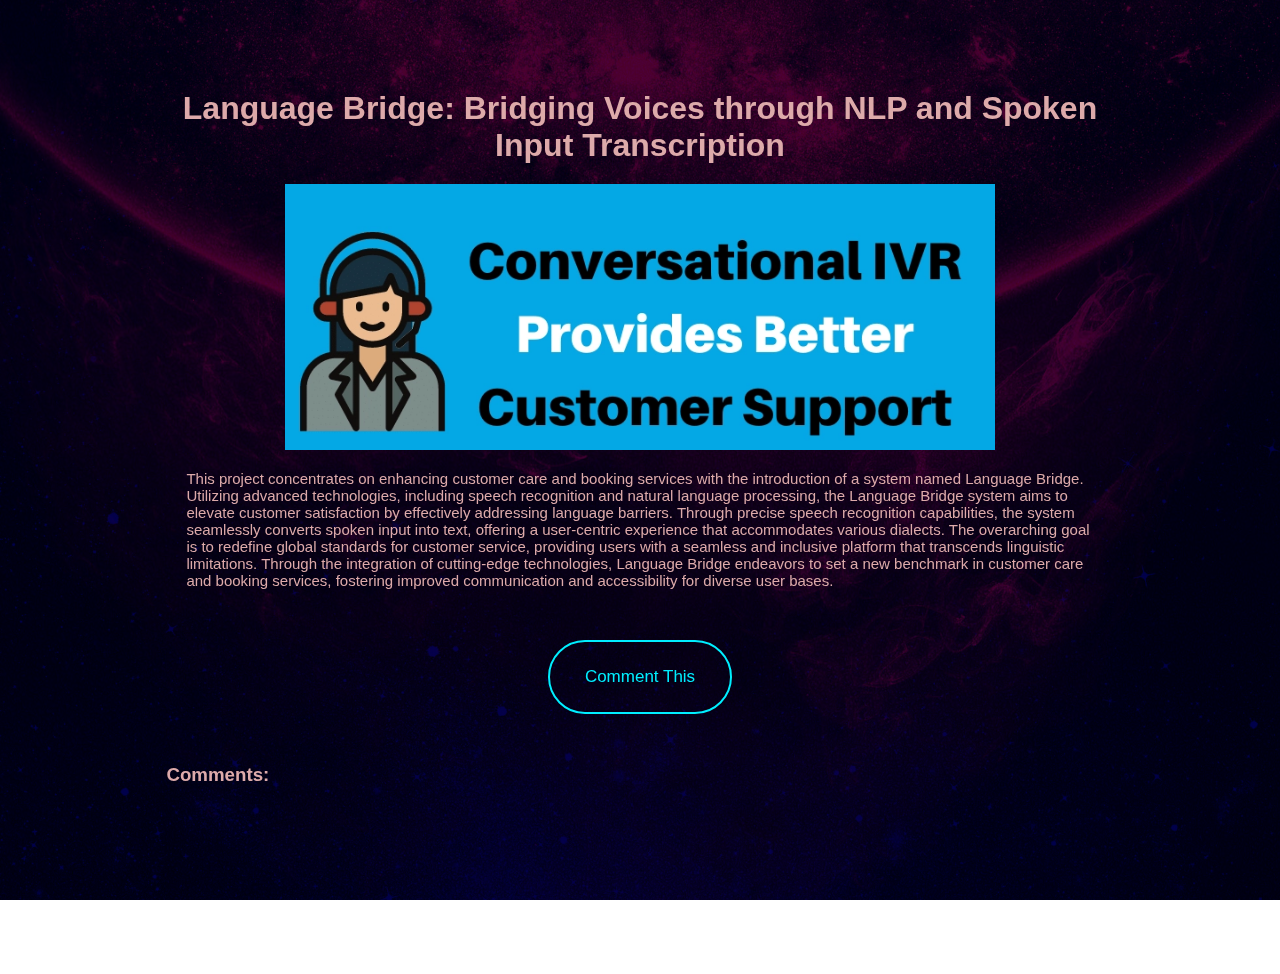
<file: project1.html>
<!DOCTYPE html>
<html lang="en" xmlns="http://www.w3.org/1999/html">
<head>
    <meta charset="UTF-8">
    <meta http-eqiv="X-UA-Compatible" content="IE-edge">
    <meta name="viewport" content="width=device-width, initial-scale=1.0">
    <title>Language Bridge</title>
    <link rel= "stylesheet" href="style.css">
    <link rel="stylesheet" href="https://cdnjs.cloudflare.com/ajax/libs/font-awesome/6.5.1/css/all.min.css"/>
</head>
<body>
    <section class="pro1">
    <div class="pro1-content">
        <div class="head-cont">
            <h1>Language Bridge: Bridging Voices through NLP and Spoken Input Transcription</h1>
        </div>
        <div class="content-container">
          <div class="img-cont">
            <img src="/assets/images/p1.png">
          </div>
          <div class="txt-cont">
            <p>This project concentrates on enhancing customer
                care and booking services with the introduction of a system
                named Language Bridge. Utilizing advanced technologies,
                including speech recognition and natural language processing,
                the Language Bridge system aims to elevate customer satisfaction
                by effectively addressing language barriers. Through precise
                speech recognition capabilities, the system seamlessly converts
                spoken input into text, offering a user-centric experience that
                accommodates various dialects. The overarching goal is to
                redefine global standards for customer service, providing users
                with a seamless and inclusive platform that transcends linguistic
                limitations. Through the integration of cutting-edge technologies,
                Language Bridge endeavors to set a new benchmark in customer
                care and booking services, fostering improved communication
                and accessibility for diverse user bases.</p>
          </div>
        </div>

    </div>
    </section>

    <section class="comments">
        <div>
            <input type="checkbox" class="abc" id="show">
            <label for="show" class="com-btn">Comment This</label>
        </div>
    </section>
    <section class="hero">
        <div class="form-box">
            <label for="show" class="close-btn fas fa-times"></label>
            <div class="button-box">
                <div id="btn"></div>
                <button type="button" class="toggle-btn" onclick="signin()">Sign In</button>
                <button type="button" class="toggle-btn" onclick="signup()">Sign Up</button>
            </div>
            <h4>Sign In to post a comment</h4>
            <form id="signin" class="input-group">
                <input type="text" class="input-field" id="abc" placeholder="User Id" required>
                <input type="password" class="input-field" placeholder="Enter Password" required>
                <input type="checkbox" class="checkbox"> <span>Remember Password</span>
                <button type="submit" class="submit-btn" onclick="comment()">Sign in</button>
            </form>
            <form id="signup" class="input-group">
                <input type="text" class="input-field" id="abB" placeholder="User Id" required>
                <input type="email" class="input-field" placeholder="Email Id" required>
                <input type="password" class="input-field" placeholder="Enter Password" required>
                <input type="checkbox" class="checkbox"> <span>Remember Password</span>
                <button type="submit" class="submit-btn" onclick="comment()">Sign Up</button>
            </form>
        </div>
    </section>
    <section class="display-comments">
        <h3>Comments:</h3>
    </section>

<script>
    var x= document.getElementById("signin");
    var y= document.getElementById("signup");
    var z= document.getElementById("btn");

    function signup(){
        x.style.left="-400px";
        y.style.left="50px";
        z.style.left="110px";

    }
    function signin(){
        x.style.left="50px";
        y.style.left="450px";
        z.style.left="0px";
    }
    function comment() {
    event.preventDefault();
    var userId = document.getElementById("abc").value?document.getElementById("abc").value:document.getElementById("abB").value;

    // Create a new element to display the user ID
    var useridDisplay = document.createElement("udiv");
    useridDisplay.innerText = "User ID: " + userId;
    useridDisplay.style.margin = "20px"; // Add some margin to the user ID display

    // Append the user ID display element under the "Comments" section
    var commentsSection = document.querySelector(".display-comments");
    commentsSection.appendChild(useridDisplay);

    // Hide everything inside the form-box
    var formElements = document.querySelectorAll(".form-box > *");
    formElements.forEach(function(element) {
        element.style.display = "none";
    });

    // Create a new field for posting a comment
    var postCommentField = document.createElement("textarea");
    postCommentField.setAttribute("placeholder", "Write your comment here...");
    postCommentField.setAttribute("class", "input-field");
    postCommentField.style.width = "80%";
    postCommentField.style.margin = "auto"; // Center horizontally
    postCommentField.style.marginTop = "calc(50% - 65px)"; // Center vertically
    postCommentField.style.height = "100px"; // Adjust height as needed
    postCommentField.style.display = "block"; // Ensure it takes up the entire width


    var submitCommentBtn = document.createElement("button");
    submitCommentBtn.setAttribute("type", "submit");
    submitCommentBtn.setAttribute("class", "submit-btn");
    submitCommentBtn.innerText = "Post Comment";
    submitCommentBtn.style.margin = "200px 20px"; // Center horizontally and add some margin

    submitCommentBtn.addEventListener("click", function() {
    // Perform actions to post the comment (e.g., sending data to server)
    var comment = postCommentField.value;

     // Create a new element to display the comment
    var commentDisplay = document.createElement("div");
    commentDisplay.innerText = "Comment: " + comment;
    commentDisplay.style.margin = "20px"; // Add some margin to the comment display

    // Append the comment display element under the "Comment This" button
    var commentsSection = document.querySelector(".display-comments");
    commentsSection.appendChild(commentDisplay);

    // Clear the comment field after posting the comment
    postCommentField.value = "";

    // Close the form box after posting the comment
    var formBox = document.querySelector(".form-box");
    formBox.style.display = "none";
    });



    var formBox = document.querySelector(".form-box");
    formBox.appendChild(postCommentField);
    formBox.appendChild(submitCommentBtn);
}

    var checkbox = document.getElementById("show");

        var formBox = document.querySelector(".form-box");

        checkbox.addEventListener("change", function() {
            if (checkbox.checked) {
                formBox.style.display = "block";
            } else {
                formBox.style.display = "none";
            }
        });

</script>
</body>
</html>
</file>
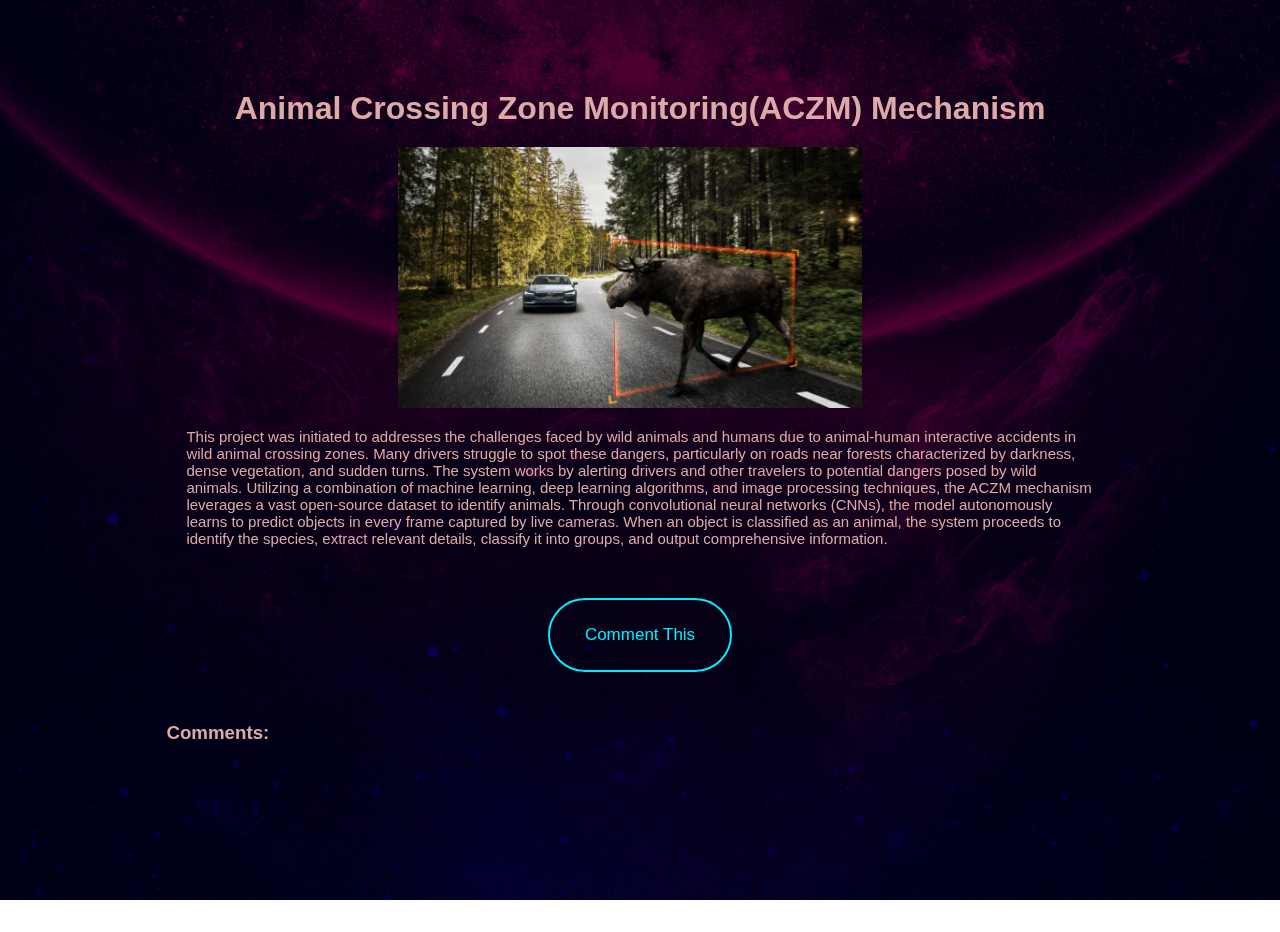
<file: project2.html>
<!DOCTYPE html>
<html lang="en" xmlns="http://www.w3.org/1999/html">
<head>
    <meta charset="UTF-8">
    <meta http-eqiv="X-UA-Compatible" content="IE-edge">
    <meta name="viewport" content="width=device-width, initial-scale=1.0">
    <title>Language Bridge</title>
    <link rel= "stylesheet" href="style.css">

</head>
<body>
    <section class="pro1">
    <div class="pro1-content">
        <div class="head-cont">
            <h1>Animal Crossing Zone Monitoring(ACZM) Mechanism</h1>
        </div>
        <div class="content-container">
          <div class="img2-cont">
            <img src="/assets/images/p2.jpg">
          </div>
          <div class="txt-cont">
            <p> This project was initiated to addresses the challenges faced
                by wild animals and humans due to animal-human interactive
                accidents in wild animal crossing zones. Many drivers struggle
                to spot these dangers, particularly
                on roads near forests characterized by darkness, dense
                vegetation, and sudden turns. The system works by
                alerting drivers and other travelers to potential dangers
                posed by wild animals. Utilizing a combination of machine
                learning, deep learning algorithms, and image processing
                techniques, the ACZM mechanism leverages a vast open-source
                dataset to identify animals. Through convolutional neural
                networks (CNNs), the model autonomously learns to predict
                objects in every frame captured by live cameras. When an
                object is classified as an animal, the system proceeds to
                identify the species, extract relevant details, classify it
                into groups, and output comprehensive information.



</p>
     </div>
    </section>

    <section class="comments">
        <div>
            <input type="checkbox" class="abc" id="show">
            <label for="show" class="com-btn">Comment This</label>
        </div>
    </section>
    <section class="hero">
        <div class="form-box">
            <label for="show" class="close-btn fas fa-times"></label>
            <div class="button-box">
                <div id="btn"></div>
                <button type="button" class="toggle-btn" onclick="signin()">Sign In</button>
                <button type="button" class="toggle-btn" onclick="signup()">Sign Up</button>
            </div>
            <h4>Sign In to post a comment</h4>
            <form id="signin" class="input-group">
                <input type="text" class="input-field" id="abc" placeholder="User Id" required>
                <input type="password" class="input-field" placeholder="Enter Password" required>
                <input type="checkbox" class="checkbox"> <span>Remember Password</span>
                <button type="submit" class="submit-btn" onclick="comment()">Sign in</button>
            </form>
            <form id="signup" class="input-group">
                <input type="text" class="input-field" id="abB" placeholder="User Id" required>
                <input type="email" class="input-field" placeholder="Email Id" required>
                <input type="password" class="input-field" placeholder="Enter Password" required>
                <input type="checkbox" class="checkbox"> <span>Remember Password</span>
                <button type="submit" class="submit-btn" onclick="comment()">Sign Up</button>
            </form>
        </div>
    </section>
    <section class="display-comments">
        <h3>Comments:</h3>
    </section>

<script>
    var x= document.getElementById("signin");
    var y= document.getElementById("signup");
    var z= document.getElementById("btn");

    function signup(){
        x.style.left="-400px";
        y.style.left="50px";
        z.style.left="110px";

    }
    function signin(){
        x.style.left="50px";
        y.style.left="450px";
        z.style.left="0px";
    }
    function comment() {
    event.preventDefault();
    var userId = document.getElementById("abc").value?document.getElementById("abc").value:document.getElementById("abB").value;

    // Create a new element to display the user ID
    var useridDisplay = document.createElement("udiv");
    useridDisplay.innerText = "User ID: " + userId;
    useridDisplay.style.margin = "20px"; // Add some margin to the user ID display

    // Append the user ID display element under the "Comments" section
    var commentsSection = document.querySelector(".display-comments");
    commentsSection.appendChild(useridDisplay);

    // Hide everything inside the form-box
    var formElements = document.querySelectorAll(".form-box > *");
    formElements.forEach(function(element) {
        element.style.display = "none";
    });

    // Create a new field for posting a comment
    var postCommentField = document.createElement("textarea");
    postCommentField.setAttribute("placeholder", "Write your comment here...");
    postCommentField.setAttribute("class", "input-field");
    postCommentField.style.width = "80%";
    postCommentField.style.margin = "auto"; // Center horizontally
    postCommentField.style.marginTop = "calc(50% - 65px)"; // Center vertically
    postCommentField.style.height = "100px"; // Adjust height as needed
    postCommentField.style.display = "block"; // Ensure it takes up the entire width


    var submitCommentBtn = document.createElement("button");
    submitCommentBtn.setAttribute("type", "submit");
    submitCommentBtn.setAttribute("class", "submit-btn");
    submitCommentBtn.innerText = "Post Comment";
    submitCommentBtn.style.margin = "200px 20px"; // Center horizontally and add some margin

    submitCommentBtn.addEventListener("click", function() {
    // Perform actions to post the comment (e.g., sending data to server)
    var comment = postCommentField.value;

     // Create a new element to display the comment
    var commentDisplay = document.createElement("div");
    commentDisplay.innerText = "Comment: " + comment;
    commentDisplay.style.margin = "20px"; // Add some margin to the comment display

    // Append the comment display element under the "Comment This" button
    var commentsSection = document.querySelector(".display-comments");
    commentsSection.appendChild(commentDisplay);

    // Clear the comment field after posting the comment
    postCommentField.value = "";

    // Close the form box after posting the comment
    var formBox = document.querySelector(".form-box");
    formBox.style.display = "none";
    });



    var formBox = document.querySelector(".form-box");
    formBox.appendChild(postCommentField);
    formBox.appendChild(submitCommentBtn);
}

    var checkbox = document.getElementById("show");

        var formBox = document.querySelector(".form-box");

        checkbox.addEventListener("change", function() {
            if (checkbox.checked) {
                formBox.style.display = "block";
            } else {
                formBox.style.display = "none";
            }
        });

</script>
</body>
</html>
</file>
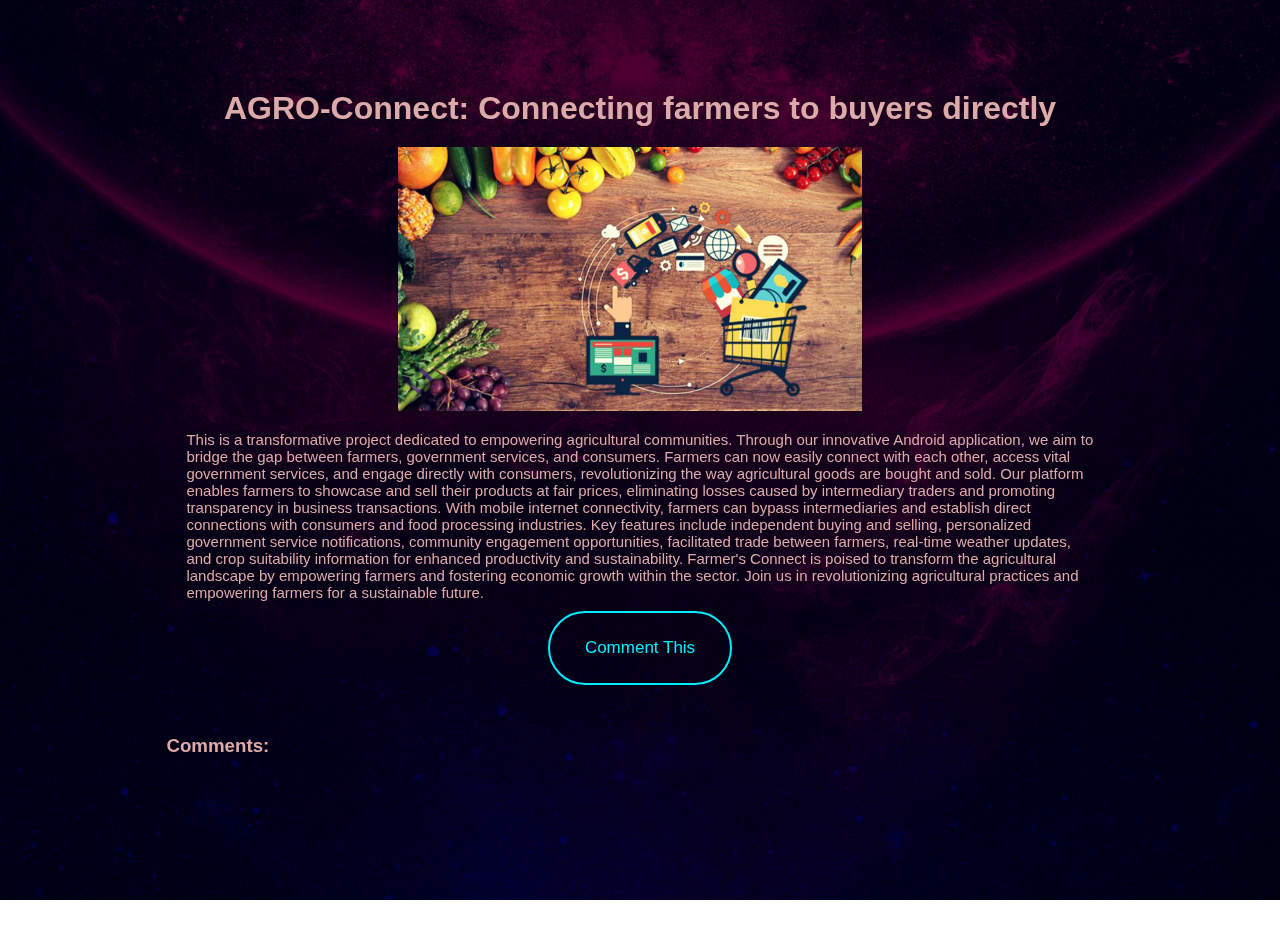
<file: project3.html>
<!DOCTYPE html>
<html lang="en" xmlns="http://www.w3.org/1999/html">
<head>
    <meta charset="UTF-8">
    <meta http-eqiv="X-UA-Compatible" content="IE-edge">
    <meta name="viewport" content="width=device-width, initial-scale=1.0">
    <title>Language Bridge</title>
    <link rel= "stylesheet" href="style.css">

</head>
<body>
    <section class="pro1">
    <div class="pro1-content">
        <div class="head-cont">
            <h1>AGRO-Connect: Connecting farmers to buyers directly</h1>
        </div>
        <div class="content-container">
          <div class="img3-cont">
            <img src="/assets/images/p3.jpg">
          </div>
          <div class="txt-cont">
            <p>This is a transformative project dedicated to empowering agricultural
                communities. Through our innovative Android application, we aim to bridge
                the gap between farmers, government services, and consumers. Farmers can
                now easily connect with each other, access vital government services,
                and engage directly with consumers, revolutionizing the way agricultural
                goods are bought and sold. Our platform enables farmers to showcase and
                sell their products at fair prices, eliminating losses caused by
                intermediary traders and promoting transparency in business transactions.
                With mobile internet connectivity, farmers can bypass intermediaries and
                establish direct connections with consumers and food processing industries.
                Key features include independent buying and selling, personalized
                government service notifications, community engagement opportunities,
                facilitated trade between farmers, real-time weather updates, and crop
                suitability information for enhanced productivity and sustainability.
                Farmer's Connect is poised to transform the agricultural landscape by
                empowering farmers and fostering economic growth within the sector. Join
                us in revolutionizing agricultural practices and empowering farmers for
                a sustainable future.




</p>
          </div>
        </div>


    </div>
    </section>

    <section class="comments">
        <div>
            <input type="checkbox" class="abc" id="show">
            <label for="show" class="com-btn">Comment This</label>
        </div>
    </section>
    <section class="hero">
        <div class="form-box">
            <label for="show" class="close-btn fas fa-times"></label>
            <div class="button-box">
                <div id="btn"></div>
                <button type="button" class="toggle-btn" onclick="signin()">Sign In</button>
                <button type="button" class="toggle-btn" onclick="signup()">Sign Up</button>
            </div>
            <h4>Sign In to post a comment</h4>
            <form id="signin" class="input-group">
                <input type="text" class="input-field" id="abc" placeholder="User Id" required>
                <input type="password" class="input-field" placeholder="Enter Password" required>
                <input type="checkbox" class="checkbox"> <span>Remember Password</span>
                <button type="submit" class="submit-btn" onclick="comment()">Sign in</button>
            </form>
            <form id="signup" class="input-group">
                <input type="text" class="input-field" id="abB" placeholder="User Id" required>
                <input type="email" class="input-field" placeholder="Email Id" required>
                <input type="password" class="input-field" placeholder="Enter Password" required>
                <input type="checkbox" class="checkbox"> <span>Remember Password</span>
                <button type="submit" class="submit-btn" onclick="comment()">Sign Up</button>
            </form>
        </div>
    </section>
    <section class="display-comments">
        <h3>Comments:</h3>
    </section>

<script>
    var x= document.getElementById("signin");
    var y= document.getElementById("signup");
    var z= document.getElementById("btn");

    function signup(){
        x.style.left="-400px";
        y.style.left="50px";
        z.style.left="110px";

    }
    function signin(){
        x.style.left="50px";
        y.style.left="450px";
        z.style.left="0px";
    }
    function comment() {
    event.preventDefault();
    var userId = document.getElementById("abc").value?document.getElementById("abc").value:document.getElementById("abB").value;

    // Create a new element to display the user ID
    var useridDisplay = document.createElement("udiv");
    useridDisplay.innerText = "User ID: " + userId;
    useridDisplay.style.margin = "20px"; // Add some margin to the user ID display

    // Append the user ID display element under the "Comments" section
    var commentsSection = document.querySelector(".display-comments");
    commentsSection.appendChild(useridDisplay);

    // Hide everything inside the form-box
    var formElements = document.querySelectorAll(".form-box > *");
    formElements.forEach(function(element) {
        element.style.display = "none";
    });

    // Create a new field for posting a comment
    var postCommentField = document.createElement("textarea");
    postCommentField.setAttribute("placeholder", "Write your comment here...");
    postCommentField.setAttribute("class", "input-field");
    postCommentField.style.width = "80%";
    postCommentField.style.margin = "auto"; // Center horizontally
    postCommentField.style.marginTop = "calc(50% - 65px)"; // Center vertically
    postCommentField.style.height = "100px"; // Adjust height as needed
    postCommentField.style.display = "block"; // Ensure it takes up the entire width


    var submitCommentBtn = document.createElement("button");
    submitCommentBtn.setAttribute("type", "submit");
    submitCommentBtn.setAttribute("class", "submit-btn");
    submitCommentBtn.innerText = "Post Comment";
    submitCommentBtn.style.margin = "200px 20px"; // Center horizontally and add some margin

    submitCommentBtn.addEventListener("click", function() {
    // Perform actions to post the comment (e.g., sending data to server)
    var comment = postCommentField.value;

     // Create a new element to display the comment
    var commentDisplay = document.createElement("div");
    commentDisplay.innerText = "Comment: " + comment;
    commentDisplay.style.margin = "20px"; // Add some margin to the comment display

    // Append the comment display element under the "Comment This" button
    var commentsSection = document.querySelector(".display-comments");
    commentsSection.appendChild(commentDisplay);

    // Clear the comment field after posting the comment
    postCommentField.value = "";

    // Close the form box after posting the comment
    var formBox = document.querySelector(".form-box");
    formBox.style.display = "none";
    });



    var formBox = document.querySelector(".form-box");
    formBox.appendChild(postCommentField);
    formBox.appendChild(submitCommentBtn);
}

    var checkbox = document.getElementById("show");

        var formBox = document.querySelector(".form-box");

        checkbox.addEventListener("change", function() {
            if (checkbox.checked) {
                formBox.style.display = "block";
            } else {
                formBox.style.display = "none";
            }
        });

</script>
</body>
</html>
</file>
<file: style.css>
/* Resetting default margin and padding */
* {
    margin: 0;
    padding: 0;
    box-sizing: border-box;
    font-family: 'poppins', sans-serif;
    list-style: nine;
    text-decoration:none;
    scroll-behaviour: smooth;

}
/* Body styles */
body {
    color: #daa;
    background: url("/assets/images/360856.jpg") fixed center/cover; /* Background image with fixed position */
    overflow-x: hidden; /* Hide horizontal scrollbar */
}

/* Overlay styles */
body::before {
    content: "";
    position: fixed; /* Fixed positioning */
    top: 0;
    left: 0;
    width: 100%; /* Full width */
    height: 100%; /* Full height */
    background-color: rgba(0, 0, 0, 0.7); /* Semi-transparent black overlay */
    z-index: -1; /* Behind all other content */
}
section{
    padding: 90px 13% 80px;
}
.header
{
    position: fixed;
    top: 0;
    left: 0;
    width: 100%;
    padding: 20px 10%;
    background: rgba(0, 0, 0, 0.7);
    display: flex;
    justify-content: space-between;
    align-items: center;
    z-index: 1000;
}
.logo{
    position: relative;
    font-size: 150%;
    color: #de028e;
    text-decoration: none;
    font-weight: 600;
    cursor: default;
    opacity:0;
    animation: slideRight 1s ease forwards;
    animation-delay: .7s;
    display:inline-block;
}

.logo img{
    height: 40px;
    width:40px;
    margin-right: 5px;
    vertical-align:middle;
}

.navbar a{
    display: inline-block;
    font-size: 130%;
    color: #de028e;
    text-decoration: none;
    font-weight: 500;
    margin-left:30px;
    transition: .3s;



}

.navbar a:hover{
    color: #33a
}

.nav-link {
    position: relative;
    display: inline-block;
    padding: 5 px;
}

.nav-link::after {
    content: attr(data-tooltip);
    position: absolute;
    top: 100%;
    left: 50%;
    transform: translateX(-50%);
    color: #daa;
    border-radius: 5px;
    opacity: 0;
    transition: opacity 0.3s;
}

.nav-link:hover::after {
    opacity: 1;
}


.home{

    position: relative;
    width: 100%;
    justify-content: space-between;
    display:flex;
    align-items: center;
    padding: 125px 10% 0;
    margin: 0 0 15px;
}

.home-content {

    display: flex;
    width: 100%;
    justify-content: space-between;
    align-items: center;
    padding: 0 10%;
}
.home-content h3 {

    font-size: 32px;
    font weight:700;
    opacity: 0;
    animation: slideBottom 1s ease forwards;
    animation-delay: .7s;
}

.home-content h3:nth-of-type(2){
    margin-bottom: 30px;
}

.home-content h3 span{
    color: #0ef;
}

.home-content h1{
    font-size: 56px;
    font-weight:700;
    opacity: 0;
    animation: slideRight 1s ease forwards;
    animation-delay: 1s;
}
.home-content p{
    font-size: 18px;
    opacity: 0;
    animation: slideLeft 1s ease forwards;
    animation-delay: 1s;

}

.text-container {
    width: 50%; /* Adjust as needed */

}
.image-container {
    width: 300px; /* Adjust as needed */
    text-align: right;
    position: relative;
    overflow: hidden; /* Ensure the image stays within the container */
    padding-top: 300px; /* Set the height of the container to be the same as its width */
    margin:30px 15px 30px 0;
    display: inline-flex;
    justify-content:center;
    align-items: center;
    border: 2px solid #0ef;
    border-radius: 50%;
    color: #0ef;
    opacity: 0;
    animation: slideLeft 1s ease forwards;
    animation-delay: 1s;
    margin-left:100px;
    margin-bottom:150px;

}

.image-container img {
    position: absolute;
    top: 0;
    left: 0;
    width: 100%; /* Ensure the image fills the container */
    height: 100%; /* Ensure the image fills the container */
    object-fit: cover; /* Ensure the image covers the entire container */
    border-radius: 50%; /* Make the image circular */
    opacity: 0;
    animation: slideLeft 1s ease forwards;
    animation-delay: 1s;

}
@media (max-width: 900px) {
    .home-content {
        flex-direction: column-reverse; /* Reverse the order of the flex items */
    }

    .text-container {
        width: 100%; /* Make text container full width */
        margin-bottom: 30px; /* Add margin between image and text */
    }

    .image-container {
        width: 70%; /* Make image container full width */
        padding-top: 70%; /* Set the height to be the same as the width */
        margin: 0 0 30px; /* Adjust margin */
    }
}


.home-sci a{
    display: inline-flex;
    justify-content:center;
    align-items: center;
    width: 40px;
    height: 40px;
    background: transparent;
    border: 2px solid #0ef;
    border-radius: 50%;
    font-size: 20px;
    color: #0ef;
    text-decoration: none;
    transition:.9s;
    opacity:0;
    animation:slideLeft 1s ease forwards;
    animation-delay: calc(.2s*var);
    margin:30px 5px 25px;
}

.home-sci a:hover{
    background: #0ef;
    color: #081b29;
    box-shadow: 0 0 20px #0ef;
}
.btn{

    display: inline-flex;
    margin: 30px -5px 30px;
    justify-content:center;
    align-items: center;
    text-align: center;
    background: transparent;
    border: 2px solid #0ef;
    border-radius: 50px;
    padding: 20px 35px;
    font-size: 17px;
    color: #0ef;
    text-decoration: none;
    transition:.9s;
    opacity:0;
    animation:slideLeft 1s ease forwards;
}
.btn:hover{
    background: #0ef;
    color: #081b29;
    box-shadow: 0 0 20px #0ef;
}
@keyframes slideRight{
    0% {
        transform: translateX(-100px);
        opacity: 0;
    }
    100% {
        transform: translateX(0px);
        opacity:1;
    }
}
@keyframes slideLeft{
    0% {
        transform: translateX(100px);
        opacity: 0;
    }
    100% {
        transform: translateX(0px);
        opacity:1;
    }
}
@keyframes slideBottom{
    0% {
        transform: translateY(-100px);
        opacity: 0;
    }
    100% {
        transform: translateX(0px);
        opacity:1;
    }
}
@keyframes animate1{
    0% {
        width: 0;
    }
    100%{
        width:80%;
    }
}
@keyframes animate2{
    0% {
        width: 0;
    }
    100%{
        width:60%;
    }
}
@keyframes animate3{
    0% {
        width: 0;
    }
    100%{
        width:75%;
    }
}
@keyframes animate4{
    0% {
        width: 0;
    }
    100%{
        width:70%;
    }
}

.middle-text{
    text-align: center;
}

.middle-text h2{
    font-size: 32px;;
    font-weight: 700;
}
.projects-content{
    margin-top: 4rem;
    display: grid;
    grid-template-columns: repeat(auto-fit, minmax(200px, auto));
    align-items: center;
    gap: 2.5rem;
    cursor:pointer;
}

.col{
    position:relative;
    padding: 50px 50px 60px;
    background: rgba(0,0,0,.5);
    border-radius: 30px;
    border: 2px solid transparent;
    transition: all .50s ease;
}

.col h3{
    font-size: 3rem;
    font-weight: 700;
    color: #0ef;
    margin-bottom: 15px;
}
.col h4{
    font-size: 2rem;
    font-weight: 600;
    margin-bottom: 10px;
    color: #fff;
    padding: 0 0 30px;
}
.col p{
    font-weight: 400;
    line-height:30px;
    margin-bottom: 25px;
    text-align:right;
    color:#0ef;
}


.col:hover{
    border: 2px solid #0ef;
    background: transparent;
    box-shadow: 0 0 20px #0ef;
}

.skills{
    margin: auto;
    width: 1100px;
    width:100%;
}


.skills h1{
    text-align: center;
    font-size: 40px;
    font-weight: 600;
}

.skills h2{
    text-align: center;
    font-size: 30px;
    font-weight: 400;
    margin-bottom: 15px;

}

.skills-content{
    display:flex;
    align-items:center;
    margin-top:30px;
}

.s-left{
    width:50%;
    margin-top: 10px;
    margin-bottom:30px;
}

.s-left h1{
position:relative;
    text-align:left;
    font-size:30px;
}

.s-left p{
    font-size:18px;
    margin:15px;
}
.s-right{
    flex: 1;
    margin-left: 30px;
}

.s-right .line{
    margin-bottom:15px;
}
.s-right .info{
    display:flex;
    justify-content: space-between;
    align-items: center;
}

.s-right .info span{
    font-weight: 500;
    font-size: 18px;
}

.s-right .bars{
    background-color: lightgrey;
    border-radius:5px;
    height: 5px;
    width: 100%;
    position:relative;
    opacity:1;
}

.s-right .bars::before{
    content:"";
    position: absolute;
    border-radius:3px;
    border: 3px solid #000;
    background: transparent;
    box-shadow: 0 0 20px #0ef;
    animation: animate1 3s linear 1;
}
.s-right .python::before{
    width: 80%;
        animation: animate1 3s linear 1;
}
.s-right .c::before{
    width:60%;
        animation: animate2 3s linear 1;
}
.s-right .html::before{
    width:75%;
        animation: animate3 3s linear 1;
}
.s-right .flutter::before{
    width:70%;
        animation: animate4 3s linear 1;
}
@media (max-width: 768px) { /* Adjust the threshold as needed */
    .skills-content {
        flex-direction: column; /* Stack items vertically */
    }

    .s-left,
    .s-right {
        width: 100%; /* Full width for both sides */
        margin-left: 0; /* Remove margin on right side */
    }

    .s-right {
        margin-top: 30px; /* Add margin between left and right */
    }
}

.certificates input[type="radio"] {
    display: none;
}
.cert-container{
    width: 100%;
    text-align:center;
}

.certificates h1{
    font-weight:normal;
    font-size:35px;
    position:relative;
    margin: 40px 0;
}

.top-content{
    width: 90%;
    margin: 0 auto 20px auto;
    height:60px;
    display:flex;
    align-items:center;

}

 label{
    display:inline-block;
    height:100%
    padding: 0 5px;
    margin: 0 20px;
    line-height: 60px;
    font-size:18px;
    cursor: pointer;
    transition: color 0.5s;
}

 label:hover{
    color: #0ef;
}
@media (max-width: 768px) {
    .top-content {
        width: 100%;
        padding: 0 20px;
    }

    label {
        margin: 0 10px;
    }
}

.photo-gallery{
    width:90%;
    margin:auto;
    display:grid;
    grid-template-columns: repeat(2,1fr);
    grid-gap: 20px;
}

.pic{
    position: relative;
    height: 230px;
    border-radius: 10px;
    box-shadow: 3px 3px 5px #0ef;
    cursor: pointer;
}

 .pic img{
    width:100%;
    height:100%;
    border-radius: 10px;
}

.pic::before{
    content: "Open";
    position: absolute;
    top: 50%;
    left:50%;
    transform: translate(-50%, -50%);
    color: rgba(255, 255, 255, 0.8);
    font-size: 22px;
    font-weight:bold;
    width:100%;
    margin-top:-100px;
    opacity:0;
    transition:.3s;
    transition-delay: .2s;
    z-index: 1;
}

.pic::after{
    content:"";
    position:absolute;
    width:100%;
    bottom:0;
    left:0;
    border-radius:10px;
    height:0;
    background-color:rgba(0,0,0,.7);
    transition: height .3s;
    z-index: 0;
}

.pic:hover::after{
    height:100%;
}

.pic:hover::before{
    margin-top: 0;
    opacity:1;
}

#check1:checked ~ .cert-container .photo-gallery .pic{
    opacity:1;
    transform: scale(1);
    position: relative;
    transition: opacity 0.5s, transform .5s;
}

#check2:checked ~ .cert-container .photo-gallery .internship{
    opacity:1;
    transform: scale(1);
    position: relative;
    transition: opacity 0.5s, transform .5s;
}

#check2:checked ~ .cert-container .photo-gallery .course,
#check2:checked ~ .cert-container .photo-gallery .other{
    opacity:0;
    transform: scale(0);
    position: absolute;
    transition: 0s;
}
#check3:checked ~ .cert-container .photo-gallery .course{
    transform: scale(1);
    opacity:1;
    position: relative;
    transition: opacity 0.5s, transform .5s;
}

#check3:checked ~ .cert-container .photo-gallery .internship,
#check3:checked ~ .cert-container .photo-gallery .other{
    opacity:0;
    transform: scale(0);
    position: absolute;
    transition: 0s;
}
#check4:checked ~ .cert-container .photo-gallery .other{
    transform: scale(1);
    opacity:1;
    position: relative;
    transition: opacity 0.5s, transform .5s;
}

#check4:checked ~ .cert-container .photo-gallery .course,
#check4:checked ~ .cert-container .photo-gallery .internship{
    opacity:0;
    transform: scale(0);
    position: absolute;
    transition: 0s;
}

.pro1-content {
  max-width: 1200px;
  padding: 10px -50px;
}

.head-cont {
  text-align: center;
  margin-bottom: 20px;
}

.img-cont {
    flex: 1 1 auto;
    display:flex;
    margin-right: 20px;
    justify-content: center;
    align-items:center;
}

.img-cont img {
  max-width: 75%;
  max-height:75%;
  height: auto;
  width:auto;
  display: block;
}
.img2-cont {
    flex: 1 1 auto;
    display:flex;
    margin-right: 20px;
    justify-content: center;
    align-items:center;
}
.img2-cont img {
  max-width: 100%;
  max-height:100%;
  height: 60%;
  width:50%;
  display: block;
}

.img3-cont {
    flex: 1 1 auto;
    display:flex;
    margin-right: 20px;
    justify-content: center;
    align-items:center;
}
.img3-cont img {
  max-width: 100%;
  max-height:100%;
  height: 60%;
  width:50%;
  display: block;
}

.txt-cont {
  flex: 1 1 auto;
  margin-bottom:10px;
}
.head-cont h1{
  font-size:32px;
}

.txt-cont p{
  font-size:15px;
  margin:20px;
  margin-bottom:-180px;
}


.content-container {
  display: flex;
  flex-direction: row; /* Align items horizontally */
}

@media (max-width: 1800px) {
  .content-container {
    flex-direction: column; /* Stack items vertically on smaller screens */
  }

  .img-cont,
  .txt-cont {
    margin-right: 0;
  }
}

.comments {
  display: flex;
  justify-content: center; /* Align items horizontally */
  align-items: center; /* Align items vertically */
  text-align: center; /* Align text center */
}
.abc{
    display:none;
}
.com-btn{
    margin: 10px;
    display: inline-flex;
    justify-content:center;
    align-items: center;
    text-align: center;
    background: transparent;
    border: 2px solid #0ef;
    border-radius: 50px;
    padding: 5px 35px;
    font-size: 17px;
    color: #0ef;
    text-decoration: none;

}
.com-btn:hover{
    background: #0ef;
    color: #081b29;
    box-shadow: 0 0 20px #0ef;
}

.form-box{
    display:none;
    width: 380px;
    height: 480px;
    position: relative;
    margin: 6% auto;
    background: rgba(0,0,0,1);
    padding: 5px;
    overflow: hidden;
    margin-top:-750PX;
}

.form-box h4{
    text-align: center;
    color: grey;
}

.close-btn{
    position:absolute;
    right: 20px;
    top: 15px;
    font-size: 18px;
    cursor:pointer;
}
.button-box{
    width:220px;
    margin:35px auto;
    position: relative;
    box-shadow: 3px 3px  5px 0 #0ef;
    border-radius: 30px;
    background-color: #fff;

}

.toggle-btn{
    padding:10px 30px;
    cursor: pointer;
    background: transparent;
    border: 0;
    outline: none;
    position:relative;
}

#btn{
    top: 0;
    left:0;
    position:absolute;
    width:110px;
    height:100%;
    background: linear-gradient(to right, #de028e ,#0ef);
    border-radius: 30px;
    transition:.5s;
}

.input-group{
    top: 180px;
    position:absolute;
    width:280px;
    transition: .5s;
    color: grey;
}

.input-field{
    width:100%;
    padding:10px 0;
    margin: 5px 0;
    border-left: 0;
    border-top:0;
    border-right:0;
    border-bottom: 1px solid #999;
    outline:none;
    background:transparent;
    color: grey;
}

.submit-btn{
    width: 85%;
    padding: 10px 30px;
    cursor:pointer;
    display:block;
    margin:auto;
    background: linear-gradient(to right,  #de028e ,#0ef);
    border:0;
    outline:none;
    border-radius: 30px;
}

.checkbox{
    margin: 30px 10px 30px 0;
}

.checkbox span{
    color:#777;
    font-size: 12px;
   bottom: 68px;
   position: absolute;
}
#signin{
    left: 50px;
}
#signup {
    position: absolute;
    right: -300px; /* Move the sign-up form off-screen */
}

.display-comments{
    margin-top: -200px;
}
.display-comments h3{
    margin-top: -100px;
    margin-bottom: 20px;
}
</file>
